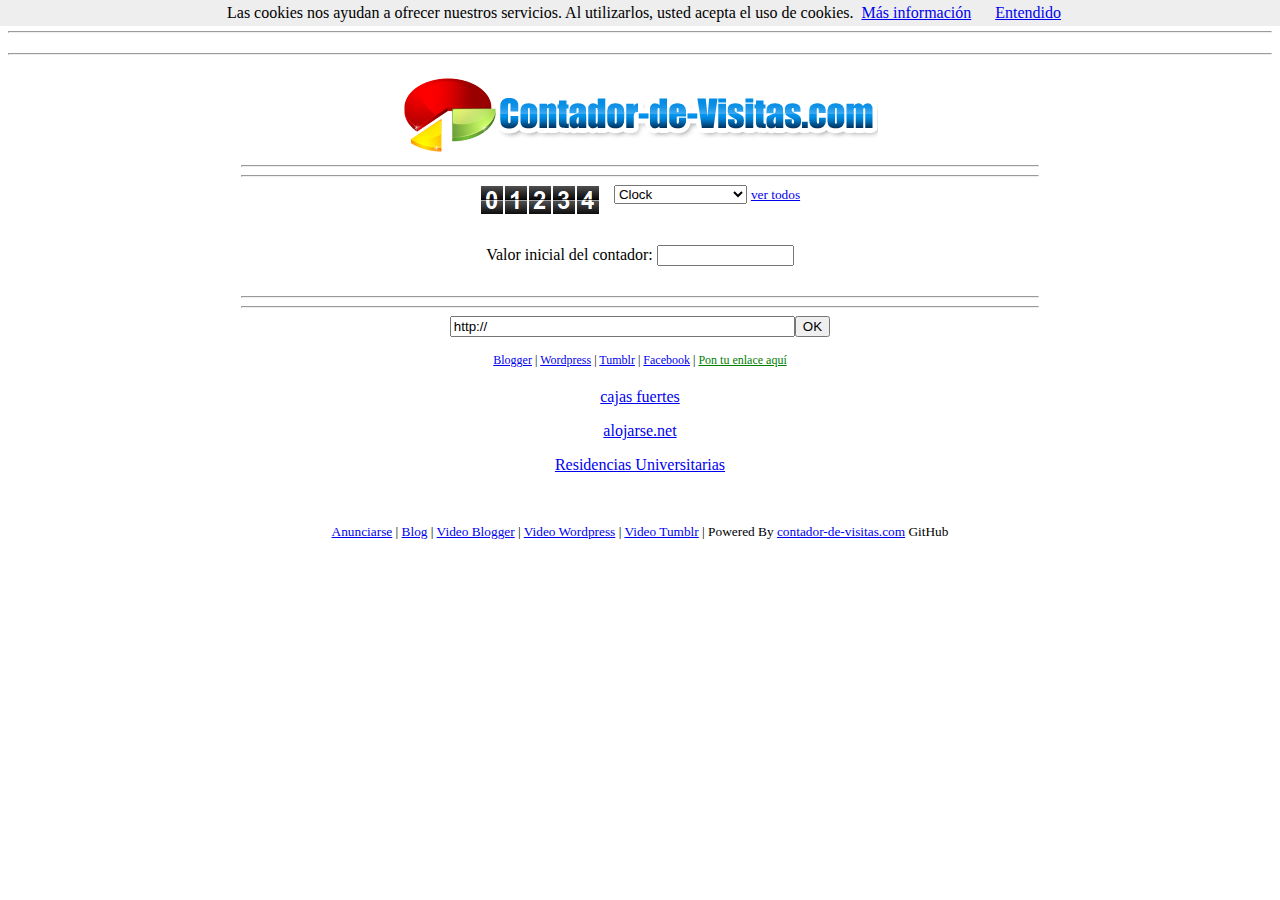
<file: index.html>
<!DOCTYPE HTML PUBLIC "-//W3C//DTD HTML 4.01 Transitional//EN">
<html>
<head>
    <title>Contador de Visitas - Contador de Visitas Gratis - Contador de Visitas Blogger | contador-de-visitas.com contador web</title>
    <meta name="description" content="contador-de-visitas.com es un contador de visitas gratis para tu web o blog. Contador de visitas para Blogger." />
    <meta name="keywords" content="contador de visitas, contador, contador gratis, contador de visitas gratis, contador de visitas para Blogger, contador web, contadores" />
    <meta name="DC.Title" content="Contador de Visitas - Contador de Visitas Gratis - Contador de Visitas Blogger | contador-de-visitas.com contador web" />
    <meta http-equiv="title" content="Contador de Visitas - Contador de Visitas Gratis - Contador de Visitas Blogger | contador-de-visitas.com contador web" />
    <meta http-equiv="keywords" content="contador de visitas, contador, contador gratis, contador de visitas gratis, contador de visitas para Blogger, contador web, contadores" />
    <meta http-equiv="description" content="contador-de-visitas.com es un contador de visitas gratis para tu web o blog. Contador de visitas para Blogger." />
    <meta http-equiv="DC.Description" content="contador-de-visitas.com es un contador de visitas gratis para tu web o blog. Contador de visitas para Blogger." />
    <meta name="identifier-url" content="http://contador-de-visitas.com" />
    <meta name="rating" content="General" />
    <meta name="author" content="contador-de-visitas.com" />
    <meta name="reply-to" content="info@contador-de-visitas.com" />
    <meta name="copyright" content="contador-de-visitas.com" />

    <meta name="VW96.objecttype" content="Document" />
    <meta name="DC.Language" scheme="RFC1766" content="Spanish" />
    <meta name="distribution" content="global" />
    <meta name="resource-type" content="document" />
    <meta name="category" content="Contador de Visitas" />
    <meta name="robots" content="index, follow" />
    <meta http-equiv="pragma" content="no-cache" />
    <meta name="revisit-after" content="1 days" />

    <meta http-equiv="Content-Type" content="text/html; charset=utf-8" />
    <link rel="shortcut icon" href="/favicon.ico" />

    <style type="text/css">
        .cabecera {
            font-size: 12px;
            color:#CCCCCC;
            display: inline;
        }
        .pie {
            font-size:12px;
        }
    </style>


    <script>
        function changeimg()
        {
            switch (document.hitcountertype.select1.options[document.hitcountertype.select1.selectedIndex].value)
            {
                case "0" : document.images.preview.src = "images/digits0/preview.png";break;
                case "1" : document.images.preview.src = "images/digits1/preview.png";break;
                case "2" : document.images.preview.src = "images/digits2/preview.png";break;
                case "3" : document.images.preview.src = "images/digits3/preview.png";break;
                case "4" : document.images.preview.src = "images/digits4/preview.png";break;
                case "5" : document.images.preview.src = "images/digits5/preview.png";break;
                case "6" : document.images.preview.src = "images/digits6/preview.png";break;
                case "7" : document.images.preview.src = "images/digits7/preview.png";break;
                case "8" : document.images.preview.src = "images/digits8/preview.png";break;
                case "9" : document.images.preview.src = "images/digits9/preview.png";break;
                case "10" : document.images.preview.src = "images/digits10/preview.png";break;
                case "11" : document.images.preview.src = "images/digits11/preview.png";break;
                case "12" : document.images.preview.src = "images/digits12/preview.png";break;
                case "13" : document.images.preview.src = "images/digits13/preview.png";break;
                case "14" : document.images.preview.src = "images/digits14/preview.png";break;
                case "15" : document.images.preview.src = "images/digits15/preview.png";break;
                case "16" : document.images.preview.src = "images/digits16/preview.png";break;
                case "17" : document.images.preview.src = "images/digits17/preview.png";break;
                case "18" : document.images.preview.src = "images/digits18/preview.png";break;
                case "19" : document.images.preview.src = "images/digits19/preview.png";break;
                case "20" : document.images.preview.src = "images/digits20/preview.png";break;
                case "21" : document.images.preview.src = "images/digits21/preview.png";break;
                case "22" : document.images.preview.src = "images/digits22/preview.png";break;
                case "23" : document.images.preview.src = "images/digits23/preview.png";break;
                case "24" : document.images.preview.src = "images/digits24/preview.png";break;
                case "37" : document.images.preview.src = "images/digits37/preview.png";break;
                case "38" : document.images.preview.src = "images/digits38/preview.png";break;
                case "39" : document.images.preview.src = "images/digits39/preview.png";break;
                case "40" : document.images.preview.src = "images/digits40/preview.png";break;
                case "42" : document.images.preview.src = "images/digits42/preview.png";break;
                case "43" : document.images.preview.src = "images/digits43/preview.png";break;
            }
        }
    </script>
</head>
<body style="text-align:center;">
<div class="cabecera">
    <h1 class="cabecera">Contador de Visitas</h1>
    |
    <h3 class="cabecera">Blogger</h3>
    |
    <h3 class="cabecera">Wordpress</h3>
    |
    <h3 class="cabecera">Tumblr</h3>
    |
    <h3 class="cabecera">Facebook</h3>
</div>
    <hr>
    <div style="width:798px;margin:20px auto 0 auto;">
        <!-- empty -->
    </div>
    <hr>
<div style="width:798px;margin:20px auto 0 auto;">


    <div style="text-align: center;"><a href="http://contador-de-visitas.com"><img style="border: 0px; width: 480px; height: 80px;" src="images/contador-de-visitas-logo.png"></a></div>
    <div style="text-align: center; margin-top: 10px;">
            <hr>
            <div>
                <!-- empty -->
            </div>
            <hr>
        <form method="post" action="signup.php" name="hitcountertype">
            <div style="text-align:center;">
                <span style="vertical-align:middle;"><img name="preview" src="images/digits37/preview.png"></span>
<span style="padding-left:10px;vertical-align:top;">
<select name="select1" onChange="changeimg()">
    <option value="37" selected>Clock</option>
    <option value="38">Counter</option>
    <option value="39">Counter1</option>
    <option value="40">Counter2</option>
    <option value="42">Counter3</option>
    <option value="43">Counter4</option>
    <option value="0">Black 2.0</option>
    <option value="1">Colors</option>
    <option value="2">Led</option>
    <option value="3">Lego</option>
    <option value="4">Links</option>
    <option value="5">Pink-BlackBg</option>
    <option value="6">Yellow-BlackBg</option>
    <option value="7">Red-BlackBg</option>
    <option value="8">Pink-WhiteBg</option>
    <option value="9">Black-WhiteBg</option>
    <option value="10">Red-WhiteBg</option>
    <option value="11">LightBlue-WhiteBg</option>
    <option value="12">Green-WhiteBg</option>
    <option value="13">Yellow-WhiteBg</option>
    <option value="14">DarkBlue-WhiteBg</option>
    <option value="15">Orange-WhiteBg</option>
    <option value="16">White-BlackBg</option>
    <option value="17">LightBlue-BlackBg</option>
    <option value="18">Orange-BlackBg</option>
    <option value="19">Green-BlackBg</option>
    <option value="20">BadFrogBlack</option>
    <option value="21">BadFrogGold</option>
    <option value="22">BadFrogGray</option>
    <option value="23">ScoreBoard</option>
    <option value="24">Black</option>
</select>&nbsp;<small><a href="estilos-contador.htm" title="ver todos los contadores">ver todos</a></small>
</span>
            </div>
            <div style="margin-top:30px;">
                Valor inicial del contador: <input maxlength="14" size="14" name="initialvalue" value="">
            </div>
            <div style="margin-top:30px;">
                    <hr>
                    <div>
                        <!-- empty -->
                    </div>
                    <hr>
                <input maxlength="256" size="40" name="url" value="http://"><input name="OK" value="OK" type="submit">
            </div>
        </form>
    </div>
    <div class="pie">
        <a href="http://www.blogger.com/start?hl=es">Blogger</a>
        | <a href="http://es.wordpress.com">Wordpress</a>
        | <a href="http://www.tumblr.com">Tumblr</a> | <a
            href="http://www.facebook.com">Facebook</a> | <a style="color:green" href="/anunciarse.html">Pon tu enlace aquí</a>
    </div>
    <div style="text-align: center; margin-top: 20px;">
    <p><a href="https://seguridadsoler.com/cajas-fuertes/">cajas fuertes</a></p>
    <p><a href="https://alojarse.net">alojarse.net</a></p>
    <p><a href="https://buscoresi.com">Residencias Universitarias</a></p>

   </div>
    <div style="text-align: center; margin-top: 50px;"><small>
            <a href="/anunciarse.html">Anunciarse</a> |
            <a href="http://blog.contador-de-visitas.com">Blog</a> |
            <a href="http://youtu.be/mcckAxSxVkQ">Video Blogger</a> |
            <a href="http://youtu.be/g6y2nYABOKg">Video Wordpress</a> |
            <a href="http://youtu.be/qGcqy4EqnCc">Video Tumblr</a> |
            Powered By <a href="http://contador-de-visitas.com">contador-de-visitas.com</a> GitHub
        </small></div>

</div> <!-- div wrapper -->

<script src="/cookiechoices.js"></script>
<script>
  document.addEventListener('DOMContentLoaded', function(event) {
    cookieChoices.showCookieConsentBar('Las cookies nos ayudan a ofrecer nuestros servicios. Al utilizarlos, usted acepta el uso de cookies.',
      'Entendido', 'Más información', 'http://www.google.com/intl/es/policies/technologies/cookies/');
  });
</script>

</body></html>
</file>
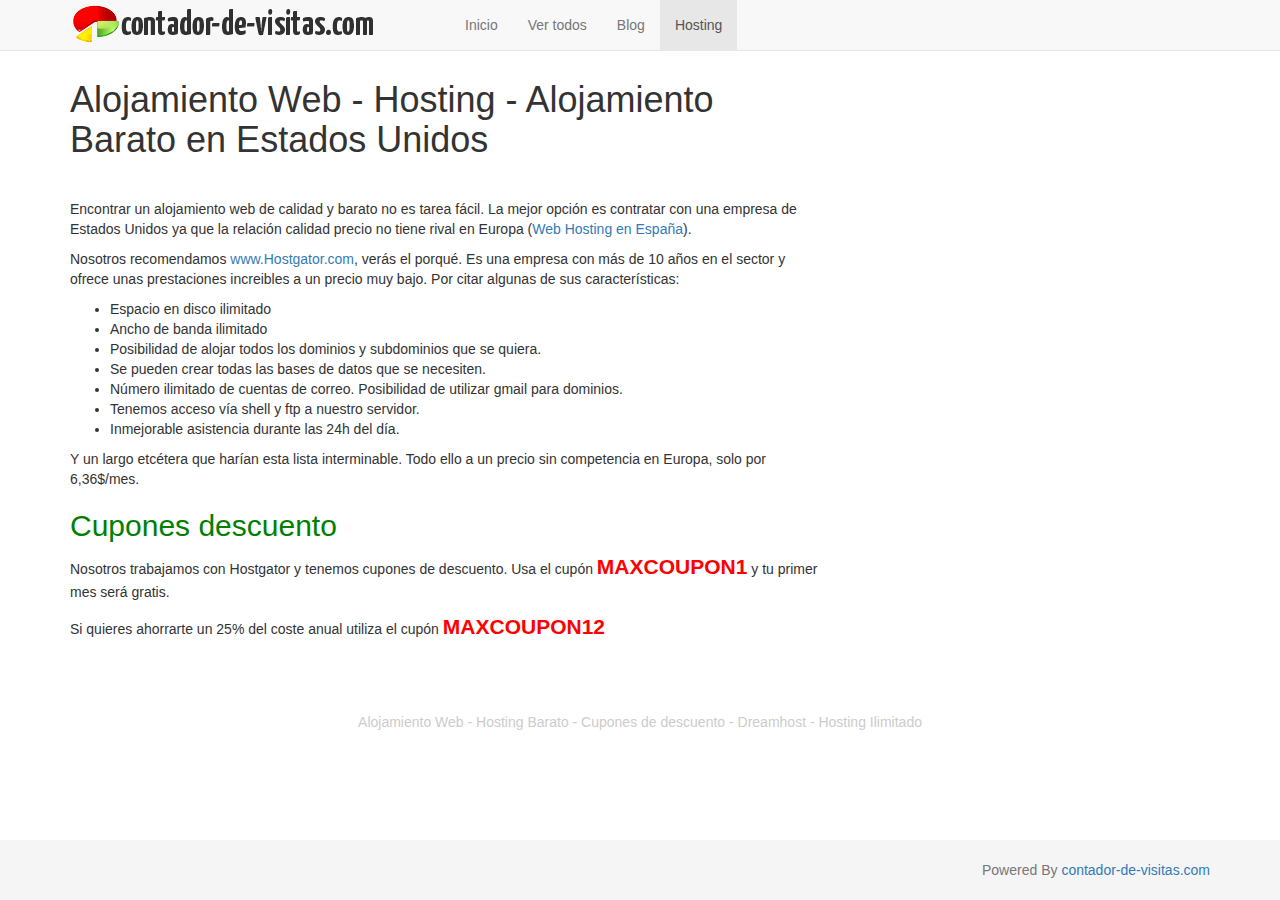
<file: alojamiento-web.htm>
<!DOCTYPE html>
<html lang="en">
<head>
    <meta charset="utf-8">
    <meta http-equiv="X-UA-Compatible" content="IE=edge">
    <meta name="viewport" content="width=device-width, initial-scale=1">
    <meta name="description" content="Alojamiento web ilimitado a bajo precio en Estados Unidos. Descuentos para un Hosting barato.">
    <meta name="author" content="contador-de-visitas.com">
    <link rel="shortcut icon" href="images/favicon.ico">

    <title>Alojamiento Web - Hosting - Alojamiento Barato en Estados Unidos</title>

    <!-- Bootstrap core CSS -->
    <link rel="stylesheet" href="//netdna.bootstrapcdn.com/bootstrap/3.1.1/css/bootstrap.min.css">

    <!-- Custom styles for this template -->
    <link href="css/sticky-footer-navbar.css" rel="stylesheet">
    <link href="css/counter.css" rel="stylesheet">

    <!-- Just for debugging purposes. Don't actually copy this line! -->
    <!--[if lt IE 9]><script src="js/ie8-responsive-file-warning.js"></script><![endif]-->

    <!-- HTML5 shim and Respond.js IE8 support of HTML5 elements and media queries -->
    <!--[if lt IE 9]>
    <script src="https://oss.maxcdn.com/libs/html5shiv/3.7.0/html5shiv.js"></script>
    <script src="https://oss.maxcdn.com/libs/respond.js/1.4.2/respond.min.js"></script>
    <![endif]-->

    <!-- Analytics -->

    <script>
      (function(i,s,o,g,r,a,m){i['GoogleAnalyticsObject']=r;i[r]=i[r]||function(){
      (i[r].q=i[r].q||[]).push(arguments)},i[r].l=1*new Date();a=s.createElement(o),
      m=s.getElementsByTagName(o)[0];a.async=1;a.src=g;m.parentNode.insertBefore(a,m)
      })(window,document,'script','//www.google-analytics.com/analytics.js','ga');

      ga('create', 'UA-56286429-1', 'auto');
      ga('send', 'pageview');

    </script>

    <!-- Analytics -->

</head>

<body>

<!-- Fixed navbar -->
<div class="navbar navbar-default navbar-fixed-top" role="navigation">
    <div class="container">
        <div class="navbar-header">
            <button type="button" class="navbar-toggle" data-toggle="collapse" data-target=".navbar-collapse">
                <span class="sr-only">Toggle navigation</span>
                <span class="icon-bar"></span>
                <span class="icon-bar"></span>
                <span class="icon-bar"></span>
            </button>
            <a href="/"><img src="images/small-logo.gif" class="img-responsive visible-xs" alt="Contador de visitas"><img src="images/logo.gif" class="img-responsive hidden-xs" alt="Contador de visitas"></a>
        </div>
        <div class="collapse navbar-collapse">
            <ul class="nav navbar-nav">
                <li><a href="/">Inicio</a></li>
                <li><a href="/estilos-contador.htm">Ver todos</a></li>
                <li><a href="http://blog.contador-de-visitas.com">Blog</a></li>
                <li class="active"><a href="/alojamiento-web.htm">Hosting</a></li>
            </ul>
        </div><!--/.nav-collapse -->
    </div>
</div>

<!-- Begin page content -->
<div class="container">

    <div class="row clearfix">

        <div class="col-md-8 column">
            <h1>
                Alojamiento Web - Hosting - Alojamiento Barato en Estados Unidos
            </h1>
        </div>
    </div>

    <div class="row clearfix marginTop">

        <div class="col-md-8 column">
            <p>Encontrar un alojamiento web de calidad y barato no es tarea fácil. La mejor opción es contratar con una empresa de Estados Unidos ya que la relación calidad precio no tiene rival en Europa (<a href="/web-hosting-españa.htm">Web Hosting en España</a>).</p>

            <p>Nosotros recomendamos <a href="http://secure.hostgator.com/~affiliat/cgi-bin/affiliates/clickthru.cgi?id=ismtra">www.Hostgator.com</a>, verás el porqué. Es una empresa con más de 10 años en el sector y ofrece unas prestaciones increibles a un precio muy bajo. Por citar algunas de sus características:</p>

            <ul>
                <li>Espacio en disco ilimitado</li>
                <li>Ancho de banda ilimitado</li>
                <li>Posibilidad de alojar todos los dominios y subdominios que se quiera.</li>
                <li>Se pueden crear todas las bases de datos que se necesiten.</li>
                <li>Número ilimitado de cuentas de correo. Posibilidad de utilizar gmail para dominios.</li>
                <li>Tenemos acceso vía shell y ftp a nuestro servidor.</li>
                <li>Inmejorable asistencia durante las 24h del día.</li>
            </ul>

            <p>Y un largo etcétera que harían esta lista interminable. Todo ello a un precio sin competencia en Europa, solo por 6,36$/mes.</p>

            <h2 style="color:green">Cupones descuento</h2>

            <p>Nosotros trabajamos con Hostgator y tenemos cupones de descuento. Usa el cupón <strong><span style="color:#FF0000; font-size: 150%">MAXCOUPON1</span></strong> y tu primer mes será gratis.</p>

            <p>Si quieres ahorrarte un 25% del coste anual utiliza el cupón <strong><span style="color:#FF0000; font-size: 150%">MAXCOUPON12</span></strong></p>

        </div>

        <div class="col-md-4 column">
            <style>
                .responsive { width: 300px; height: 250px; }
                @media(min-width: 500px) { .responsive { width: 300px; height: 250px; } }
                @media(min-width: 800px) { .responsive { width: 300px; height: 250px; } }
            </style>
            <script async src="//pagead2.googlesyndication.com/pagead/js/adsbygoogle.js"></script>
            <!-- Responsive -->
            <ins class="adsbygoogle responsive"
                 style="display:inline-block"
                 data-ad-client="ca-pub-8503698798356436"
                 data-ad-slot="7213983587"></ins>
            <script>
                (adsbygoogle = window.adsbygoogle || []).push({});
            </script>
        </div>

    </div>

    <div id="links" class="row clearfix">
        <div class="col-md-12 column">
            <p class="text-center">
                Alojamiento Web - Hosting Barato - Cupones de descuento - Dreamhost - Hosting Ilimitado
            </p>
        </div>
    </div>

</div> <!-- /container -->

<div id="footer">

    <div class="container">
        <p class="text-muted text-right">Powered By <a href="/">contador-de-visitas.com</a></p>
    </div>

</div>


<!-- Bootstrap core JavaScript
================================================== -->
<!-- Placed at the end of the document so the pages load faster -->
<script src="https://ajax.googleapis.com/ajax/libs/jquery/1.11.0/jquery.min.js"></script>
<script src="js/counter.js"></script>
<script src="//netdna.bootstrapcdn.com/bootstrap/3.1.1/js/bootstrap.min.js"></script>

</body>
</html>
</file>
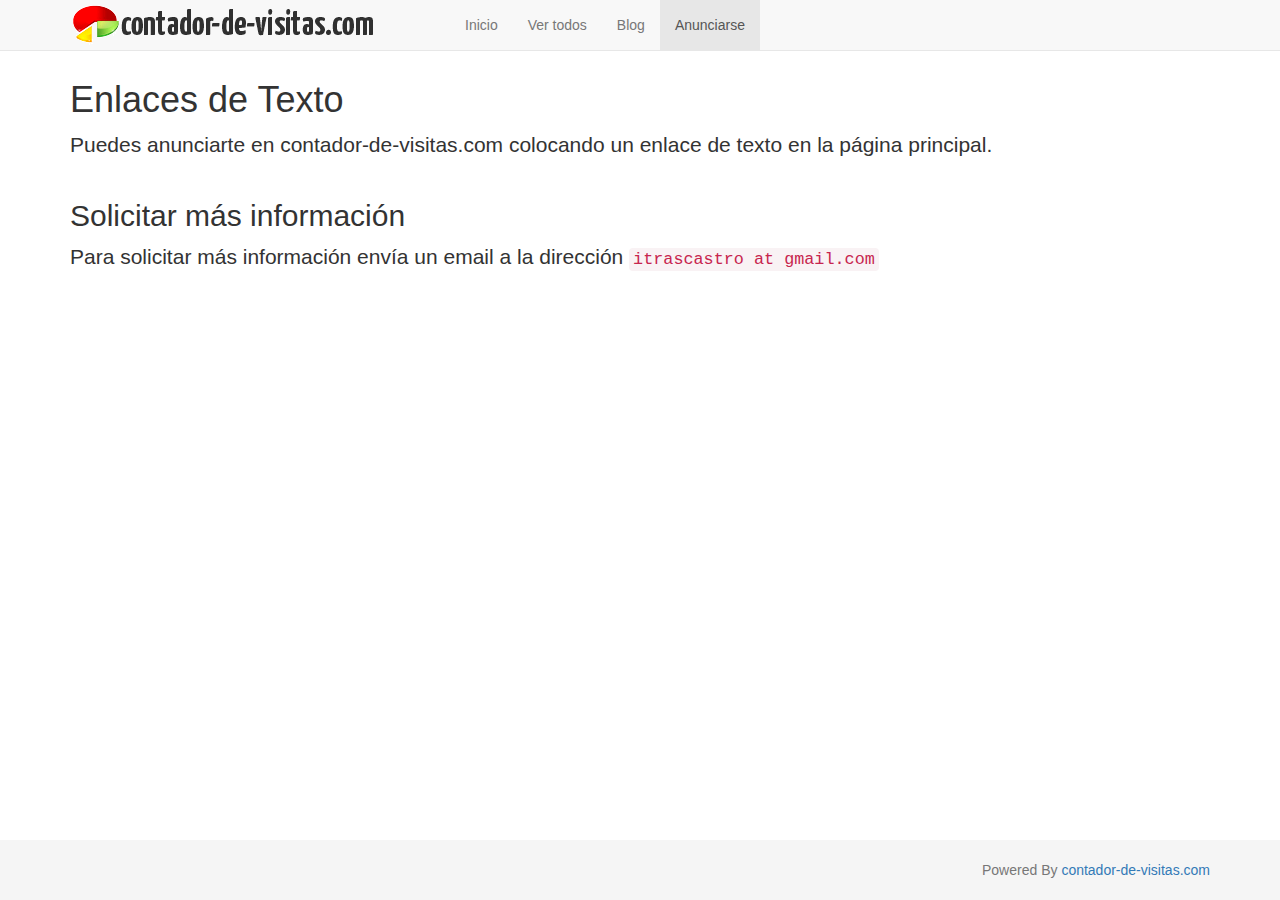
<file: anunciarse.html>
<!DOCTYPE html>
<html lang="en">
<head>
    <meta charset="utf-8">
    <meta http-equiv="X-UA-Compatible" content="IE=edge">
    <meta name="viewport" content="width=device-width, initial-scale=1">
    <meta name="author" content="contador-de-visitas.com">
    <link rel="shortcut icon" href="images/favicon.ico">
    <meta name="robots" content="noindex,follow" />

    <title>Anunciarse</title>

    <!-- Bootstrap core CSS -->
    <link rel="stylesheet" href="//netdna.bootstrapcdn.com/bootstrap/3.1.1/css/bootstrap.min.css">

    <!-- Custom styles for this template -->
    <link href="css/sticky-footer-navbar.css" rel="stylesheet">
    <link href="css/counter.css" rel="stylesheet">

    <!-- Just for debugging purposes. Don't actually copy this line! -->
    <!--[if lt IE 9]><script src="js/ie8-responsive-file-warning.js"></script><![endif]-->

    <!-- HTML5 shim and Respond.js IE8 support of HTML5 elements and media queries -->
    <!--[if lt IE 9]>
    <script src="https://oss.maxcdn.com/libs/html5shiv/3.7.0/html5shiv.js"></script>
    <script src="https://oss.maxcdn.com/libs/respond.js/1.4.2/respond.min.js"></script>
    <![endif]-->

    <!-- Analytics -->

    <script>
      (function(i,s,o,g,r,a,m){i['GoogleAnalyticsObject']=r;i[r]=i[r]||function(){
      (i[r].q=i[r].q||[]).push(arguments)},i[r].l=1*new Date();a=s.createElement(o),
      m=s.getElementsByTagName(o)[0];a.async=1;a.src=g;m.parentNode.insertBefore(a,m)
      })(window,document,'script','//www.google-analytics.com/analytics.js','ga');

      ga('create', 'UA-56286429-1', 'auto');
      ga('send', 'pageview');

    </script>

    <!-- Analytics -->
</head>

<body>

<!-- Fixed navbar -->
<div class="navbar navbar-default navbar-fixed-top" role="navigation">
    <div class="container">
        <div class="navbar-header">
            <button type="button" class="navbar-toggle" data-toggle="collapse" data-target=".navbar-collapse">
                <span class="sr-only">Toggle navigation</span>
                <span class="icon-bar"></span>
                <span class="icon-bar"></span>
                <span class="icon-bar"></span>
            </button>
            <a href="/"><img src="images/small-logo.gif" class="img-responsive visible-xs" alt="Hit counter"><img src="images/logo.gif" class="img-responsive hidden-xs" alt="Hit counter"></a>
        </div>
        <div class="collapse navbar-collapse">
            <ul class="nav navbar-nav">
                <li><a href="/">Inicio</a></li>
                <li><a href="/estilos-contador.htm">Ver todos</a></li>
                <li><a href="http://blog.contador-de-visitas.com">Blog</a></li>
                <li class="active"><a href="/anunciarse.html">Anunciarse</a></li>
            </ul>
        </div><!--/.nav-collapse -->
    </div>
</div>

<!-- Begin page content -->
<div class="container">

    <div class="row clearfix">

        <div class="col-md-12 column">
            <h1>
                Enlaces de Texto
            </h1>
            <p class="lead">Puedes anunciarte en contador-de-visitas.com colocando un enlace de texto en la página principal.</p>
        </div>
    </div>

    <div class="row clearfix">

        <div class="col-md-12 column">
            <h2>Solicitar más información</h2>
            <p class="lead">
                Para solicitar más información envía un email a la dirección <code>itrascastro at gmail.com</code>
            </p>
        </div>

    </div>

</div> <!-- /container -->

<div id="footer">

    <div class="container">
        <p class="text-muted text-right">Powered By <a href="/">contador-de-visitas.com</a></p>
    </div>

</div>


<!-- Bootstrap core JavaScript
================================================== -->
<!-- Placed at the end of the document so the pages load faster -->
<script src="https://ajax.googleapis.com/ajax/libs/jquery/1.11.0/jquery.min.js"></script>
<script src="js/counter.js"></script>
<script src="//netdna.bootstrapcdn.com/bootstrap/3.1.1/js/bootstrap.min.js"></script>

</body>
</html>
</file>
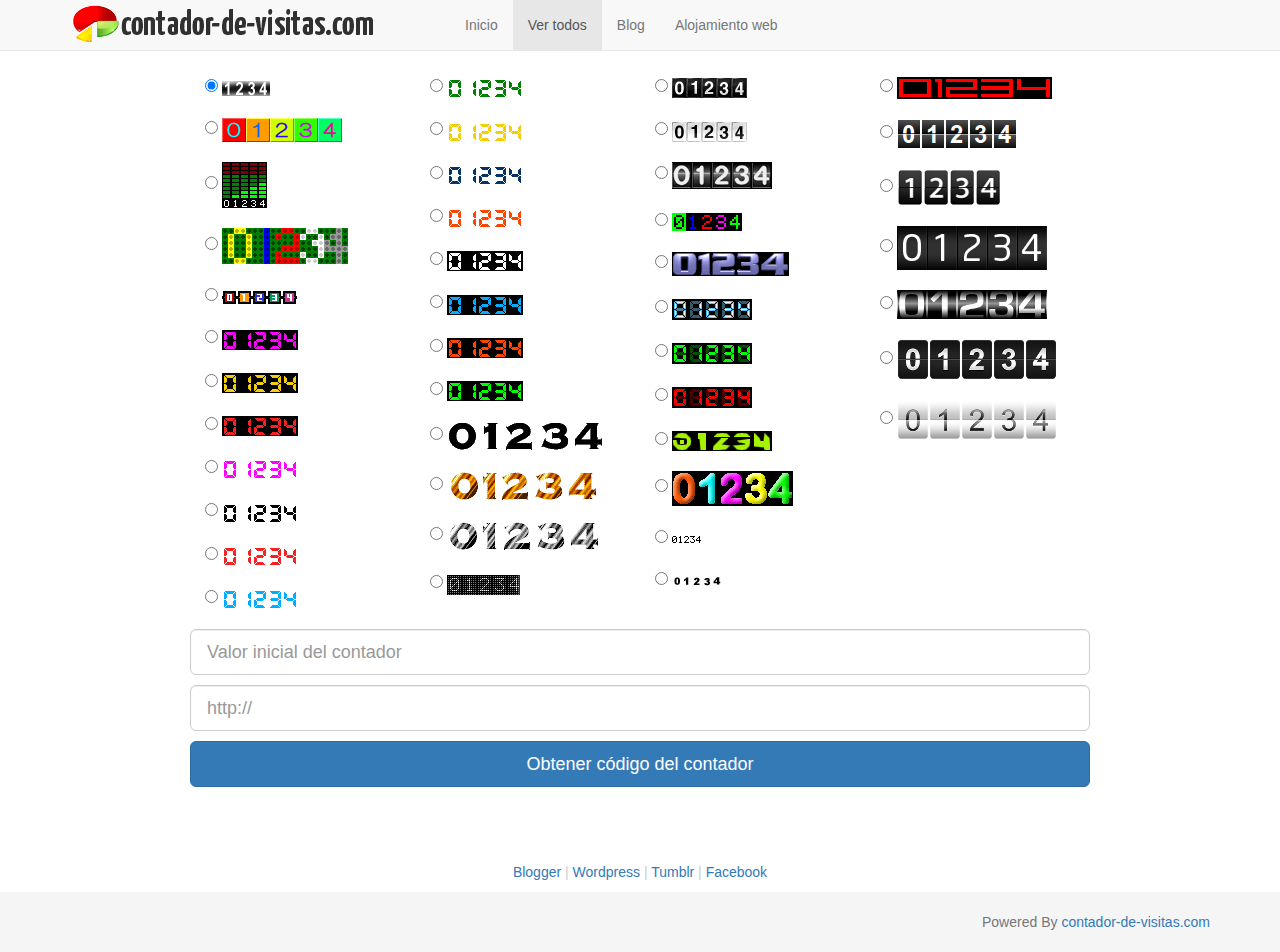
<file: estilos-contador.htm>
<!DOCTYPE html>
<html lang="en">
<head>
    <meta charset="utf-8">
    <meta http-equiv="X-UA-Compatible" content="IE=edge">
    <meta name="viewport" content="width=device-width, initial-scale=1">
    <meta name="description" content="Diferentes estilos de contador de visitas para elegir el que mas te guste.">
    <meta name="author" content="contador-de-visitas.com">
    <link rel="shortcut icon" href="images/favicon.ico">

    <title>Elige tu contador de visitas para tu web o blog</title>

    <!-- Bootstrap core CSS -->
    <link rel="stylesheet" href="//netdna.bootstrapcdn.com/bootstrap/3.1.1/css/bootstrap.min.css">

    <!-- Custom styles for this template -->
    <link href="css/sticky-footer-navbar.css" rel="stylesheet">
    <link href="css/counter.css" rel="stylesheet">

    <!-- Just for debugging purposes. Don't actually copy this line! -->
    <!--[if lt IE 9]><script src="js/ie8-responsive-file-warning.js"></script><![endif]-->

    <!-- HTML5 shim and Respond.js IE8 support of HTML5 elements and media queries -->
    <!--[if lt IE 9]>
    <script src="https://oss.maxcdn.com/libs/html5shiv/3.7.0/html5shiv.js"></script>
    <script src="https://oss.maxcdn.com/libs/respond.js/1.4.2/respond.min.js"></script>
    <![endif]-->

    <!-- Analytics -->

    <script>
      (function(i,s,o,g,r,a,m){i['GoogleAnalyticsObject']=r;i[r]=i[r]||function(){
      (i[r].q=i[r].q||[]).push(arguments)},i[r].l=1*new Date();a=s.createElement(o),
      m=s.getElementsByTagName(o)[0];a.async=1;a.src=g;m.parentNode.insertBefore(a,m)
      })(window,document,'script','//www.google-analytics.com/analytics.js','ga');

      ga('create', 'UA-56286429-1', 'auto');
      ga('send', 'pageview');

    </script>

    <!-- Analytics -->
</head>

<body>

<!-- Fixed navbar -->
<div class="navbar navbar-default navbar-fixed-top" role="navigation">
    <div class="container">
        <div class="navbar-header">
            <button type="button" class="navbar-toggle" data-toggle="collapse" data-target=".navbar-collapse">
                <span class="sr-only">Toggle navigation</span>
                <span class="icon-bar"></span>
                <span class="icon-bar"></span>
                <span class="icon-bar"></span>
            </button>
            <a href="/"><img src="images/small-logo.gif" class="img-responsive visible-xs" alt="Contador de visitas"><img src="images/logo.gif" class="img-responsive hidden-xs" alt="Contador de visitas"></a>
        </div>
        <div class="collapse navbar-collapse">
            <ul class="nav navbar-nav">
                <li><a href="/">Inicio</a></li>
                <li class="active"><a href="/estilos-contador.htm">Ver todos</a></li>
                <li><a href="http://blog.contador-de-visitas.com">Blog</a></li>
                <li><a href="/alojamiento-web.htm">Alojamiento web</a></li>
            </ul>
        </div><!--/.nav-collapse -->
    </div>
</div>

<!-- Begin page content -->
<div class="container">

    <form id="signup-fr2" method="post" action="signup.php" class="form-horizontal form-signin2" role="form">

        <div class="row clearfix">

            <div class="col-md-3 column">

                <div class="control-group control-group-margin">
                    <div class="controls form-inline">
                        <input type="radio" id="radio0" name="select1" value="0" checked="true">
                        <img class="previewImage" id="image0" src="/images/digits0/preview.png">
                    </div>
                </div>

                <div class="control-group control-group-margin">
                    <div class="controls form-inline">
                        <input type="radio" id="radio1" name="select1" value="1">
                        <img class="previewImage" id="image1" src="/images/digits1/preview.png">
                    </div>
                </div>

                <div class="control-group control-group-margin">
                    <div class="controls form-inline">
                        <input type="radio" id="radio2" name="select1" value="2">
                        <img class="previewImage" id="image2" src="/images/digits2/preview.png">
                    </div>
                </div>

                <div class="control-group control-group-margin">
                    <div class="controls form-inline">
                        <input type="radio" id="radio3" name="select1" value="3">
                        <img class="previewImage" id="image3" src="/images/digits3/preview.png">
                    </div>
                </div>

                <div class="control-group control-group-margin">
                    <div class="controls form-inline">
                        <input type="radio" id="radio4" name="select1" value="4">
                        <img class="previewImage" id="image4" src="/images/digits4/preview.png">
                    </div>
                </div>

                <div class="control-group control-group-margin">
                    <div class="controls form-inline">
                        <input type="radio" id="radio5" name="select1" value="5">
                        <img class="previewImage" id="image5" src="/images/digits5/preview.png">
                    </div>
                </div>

                <div class="control-group control-group-margin">
                    <div class="controls form-inline">
                        <input type="radio" id="radio6" name="select1" value="6">
                        <img class="previewImage" id="image6" src="/images/digits6/preview.png">
                    </div>
                </div>

                <div class="control-group control-group-margin">
                    <div class="controls form-inline">
                        <input type="radio" id="radio7" name="select1" value="7">
                        <img class="previewImage" id="image7" src="/images/digits7/preview.png">
                    </div>
                </div>

                <div class="control-group control-group-margin">
                    <div class="controls form-inline">
                        <input type="radio" id="radio8" name="select1" value="8">
                        <img class="previewImage" id="image8" src="/images/digits8/preview.png">
                    </div>
                </div>

                <div class="control-group control-group-margin">
                    <div class="controls form-inline">
                        <input type="radio" id="radio9" name="select1" value="9">
                        <img class="previewImage" id="image9" src="/images/digits9/preview.png">
                    </div>
                </div>

                <div class="control-group control-group-margin">
                    <div class="controls form-inline">
                        <input type="radio" id="radio10" name="select1" value="10">
                        <img class="previewImage" id="image10" src="/images/digits10/preview.png">
                    </div>
                </div>

                <div class="control-group control-group-margin">
                    <div class="controls form-inline">
                        <input type="radio" id="radio11" name="select1" value="11">
                        <img class="previewImage" id="image11" src="/images/digits11/preview.png">
                    </div>
                </div>

             </div>

            <div class="col-md-3 column">

                <div class="control-group control-group-margin">
                    <div class="controls form-inline">
                        <input type="radio" id="radio12" name="select1" value="12">
                        <img class="previewImage" id="image12" src="/images/digits12/preview.png">
                    </div>
                </div>

                <div class="control-group control-group-margin">
                    <div class="controls form-inline">
                        <input type="radio" id="radio13" name="select1" value="13">
                        <img class="previewImage" id="image13" src="/images/digits13/preview.png">
                    </div>
                </div>

                <div class="control-group control-group-margin">
                    <div class="controls form-inline">
                        <input type="radio" id="radio14" name="select1" value="14">
                        <img class="previewImage" id="image14" src="/images/digits14/preview.png">
                    </div>
                </div>

                <div class="control-group control-group-margin">
                    <div class="controls form-inline">
                        <input type="radio" id="radio15" name="select1" value="15">
                        <img class="previewImage" id="image15" src="/images/digits15/preview.png">
                    </div>
                </div>

                <div class="control-group control-group-margin">
                    <div class="controls form-inline">
                        <input type="radio" id="radio16" name="select1" value="16">
                        <img class="previewImage" id="image16" src="/images/digits16/preview.png">
                    </div>
                </div>

                <div class="control-group control-group-margin">
                    <div class="controls form-inline">
                        <input type="radio" id="radio17" name="select1" value="17">
                        <img class="previewImage" id="image17" src="/images/digits17/preview.png">
                    </div>
                </div>

                <div class="control-group control-group-margin">
                    <div class="controls form-inline">
                        <input type="radio" id="radio18" name="select1" value="18">
                        <img class="previewImage" id="image18" src="/images/digits18/preview.png">
                    </div>
                </div>

                <div class="control-group control-group-margin">
                    <div class="controls form-inline">
                        <input type="radio" id="radio19" name="select1" value="19">
                        <img class="previewImage" id="image19" src="/images/digits19/preview.png">
                    </div>
                </div>

                <div class="control-group control-group-margin">
                    <div class="controls form-inline">
                        <input type="radio" id="radio20" name="select1" value="20">
                        <img class="previewImage" id="image20" src="/images/digits20/preview.png">
                    </div>
                </div>

                <div class="control-group control-group-margin">
                    <div class="controls form-inline">
                        <input type="radio" id="radio21" name="select1" value="21">
                        <img class="previewImage" id="image21" src="/images/digits21/preview.png">
                    </div>
                </div>

                <div class="control-group control-group-margin">
                    <div class="controls form-inline">
                        <input type="radio" id="radio22" name="select1" value="22">
                        <img class="previewImage" id="image22" src="/images/digits22/preview.png">
                    </div>
                </div>

                <div class="control-group control-group-margin">
                    <div class="controls form-inline">
                        <input type="radio" id="radio23" name="select1" value="23">
                        <img class="previewImage" id="image23" src="/images/digits23/preview.png">
                    </div>
                </div>

            </div>

            <div class="col-md-3 column">

                <div class="control-group control-group-margin">
                    <div class="controls form-inline">
                        <input type="radio" id="radio24" name="select1" value="24">
                        <img class="previewImage" id="image24" src="/images/digits24/preview.png">
                    </div>
                </div>

                <div class="control-group control-group-margin">
                    <div class="controls form-inline">
                        <input type="radio" id="radio25" name="select1" value="25">
                        <img class="previewImage" id="image25" src="/images/digits25/preview.png">
                    </div>
                </div>

                <div class="control-group control-group-margin">
                    <div class="controls form-inline">
                        <input type="radio" id="radio26" name="select1" value="26">
                        <img class="previewImage" id="image26" src="/images/digits26/preview.png">
                    </div>
                </div>

                <div class="control-group control-group-margin">
                    <div class="controls form-inline">
                        <input type="radio" id="radio27" name="select1" value="27">
                        <img class="previewImage" id="image27" src="/images/digits27/preview.png">
                    </div>
                </div>

                <div class="control-group control-group-margin">
                    <div class="controls form-inline">
                        <input type="radio" id="radio28" name="select1" value="28">
                        <img class="previewImage" id="image28" src="/images/digits28/preview.png">
                    </div>
                </div>

                <div class="control-group control-group-margin">
                    <div class="controls form-inline">
                        <input type="radio" id="radio29" name="select1" value="29">
                        <img class="previewImage" id="image29" src="/images/digits29/preview.png">
                    </div>
                </div>

                <div class="control-group control-group-margin">
                    <div class="controls form-inline">
                        <input type="radio" id="radio30" name="select1" value="30">
                        <img class="previewImage" id="image30" src="/images/digits30/preview.png">
                    </div>
                </div>

                <div class="control-group control-group-margin">
                    <div class="controls form-inline">
                        <input type="radio" id="radio31" name="select1" value="31">
                        <img class="previewImage" id="image31" src="/images/digits31/preview.png">
                    </div>
                </div>

                <div class="control-group control-group-margin">
                    <div class="controls form-inline">
                        <input type="radio" id="radio32" name="select1" value="32">
                        <img class="previewImage" id="image32" src="/images/digits32/preview.png">
                    </div>
                </div>

                <div class="control-group control-group-margin">
                    <div class="controls form-inline">
                        <input type="radio" id="radio33" name="select1" value="33">
                        <img class="previewImage" id="image33" src="/images/digits33/preview.png">
                    </div>
                </div>

                <div class="control-group control-group-margin">
                    <div class="controls form-inline">
                        <input type="radio" id="radio34" name="select1" value="34">
                        <img class="previewImage" id="image34" src="/images/digits34/preview.png">
                    </div>
                </div>

                <div class="control-group control-group-margin">
                    <div class="controls form-inline">
                        <input type="radio" id="radio35" name="select1" value="35">
                        <img class="previewImage" id="image35" src="/images/digits35/preview.png">
                    </div>
                </div>

            </div>

            <div class="col-md-3 column">

                <div class="control-group control-group-margin">
                    <div class="controls form-inline">
                        <input type="radio" id="radio36" name="select1" value="36">
                        <img class="previewImage" id="image36" src="/images/digits36/preview.png">
                    </div>
                </div>

                <div class="control-group control-group-margin">
                    <div class="controls form-inline">
                        <input type="radio" id="radio37" name="select1" value="37">
                        <img class="previewImage" id="image37" src="/images/digits37/preview.png">
                    </div>
                </div>

                <div class="control-group control-group-margin">
                    <div class="controls form-inline">
                        <input type="radio" id="radio38" name="select1" value="38">
                        <img class="previewImage" id="image38" src="/images/digits38/preview.png">
                    </div>
                </div>

                <div class="control-group control-group-margin">
                    <div class="controls form-inline">
                        <input type="radio" id="radio39" name="select1" value="39">
                        <img class="previewImage" id="image39" src="/images/digits39/preview.png">
                    </div>
                </div>

                <div class="control-group control-group-margin">
                    <div class="controls form-inline">
                        <input type="radio" id="radio40" name="select1" value="40">
                        <img class="previewImage" id="image40" src="/images/digits40/preview.png">
                    </div>
                </div>

                <div class="control-group control-group-margin">
                    <div class="controls form-inline">
                        <input type="radio" id="radio42" name="select1" value="42">
                        <img class="previewImage" id="image42" src="/images/digits42/preview.png">
                    </div>
                </div>

                <div class="control-group control-group-margin">
                    <div class="controls form-inline">
                        <input type="radio" id="radio43" name="select1" value="43">
                        <img class="previewImage" id="image43" src="/images/digits43/preview.png">
                    </div>
                </div>

            </div>

        </div>

        <div class="row clearfix">

            <input type="number" name="initialvalue" class="form-control input-lg" placeholder="Valor inicial del contador">
            <input type="url" name="url" class="form-control input-lg" placeholder="http://">
            <button class="btn btn-lg btn-primary btn-block" type="submit">Obtener código del contador</button>

        </div>

    </form>

    <div id="links" class="row clearfix">
        <div class="col-md-12 column">
            <p class="text-center">
                <a href="http://www.blogger.com/start?hl=es">Blogger</a>
                | <a href="http://es.wordpress.com">Wordpress</a>
                | <a href="http://www.tumblr.com">Tumblr</a>
                | <a href="http://www.facebook.com">Facebook</a>
            </p>
        </div>
    </div>

</div> <!-- /container -->

<div id="footer">

    <div class="container">
        <p class="text-muted text-right">Powered By <a href="/">contador-de-visitas.com</a></p>
    </div>

</div>


<!-- Bootstrap core JavaScript
================================================== -->
<!-- Placed at the end of the document so the pages load faster -->
<script src="https://ajax.googleapis.com/ajax/libs/jquery/1.11.0/jquery.min.js"></script>
<script src="js/counter.js"></script>
<script src="//netdna.bootstrapcdn.com/bootstrap/3.1.1/js/bootstrap.min.js"></script>

</body>
</html>
</file>
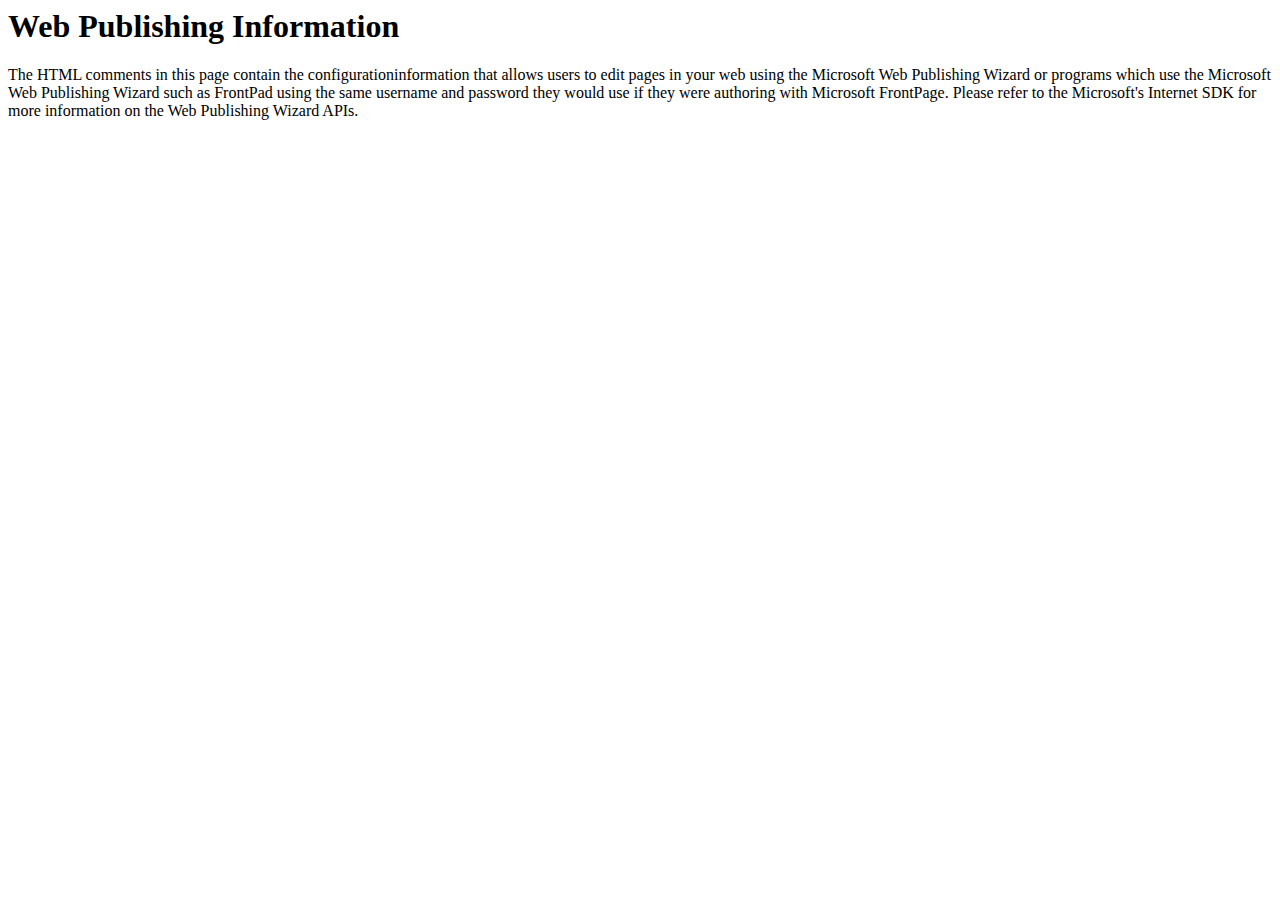
<file: postinfo.html>
<html>

<head>
<meta http-equiv="Content-Type"
content="text/html; charset=iso-8859-1">
<title> Web Posting Information </title>
</head>

<body>
<!-- postinfo.html version 0.100>
<!-- 
	This file allows users to post files to their web with the Web Publishing Wizard or FrontPad, using the same username and password they would
	use if they were authoring with the FrontPage Explorer and Editor.

	The values below are automatically set by FrontPage at installation
	time.  Normally, you do not need to modify these values, but in case
	you do, the parameters are as follows:

	'BaseURL' is the URL for your web server.
	
	'DefaultPage' is the name of the default (home) page name 
	for your web.

	'XferType' specifies that the FrontPage server extensions have been
	installed on this web.  This value should not be changed.

	'FPShtmlScriptUrl', 'FPAuthorScriptUrl', and 'FPAdminScriptUrl' specify
	the relative urls for the scripts that FrontPage uses for remote
	authoring.  These values should not be changed.

	'version' identifies the version of the format of this file, and
	should not be changed.
--><!-- WebPost 
    version="0.100"
    BaseUrl="http://contador-de-visitas.com"
    XferType="FrontPage"
    DefaultPage="index.htm"
    FPShtmlScriptUrl="_vti_bin/shtml.exe/_vti_rpc"
    FPAuthorScriptUrl="_vti_bin/_vti_aut/author.exe"
    FPAdminScriptUrl="_vti_bin/_vti_adm/admin.exe"
-->
<p><!--webbot bot="PurpleText"
preview="This page is created in the root directory of your FrontPage web when FrontPage is installed.  It contains information that allows users to edit pages in your web using the Microsoft Web Publishing Wizard or programs which use the Microsoft Web Publishing Wizard such as FrontPad using the same username and password they would use if they were authoring with Microsoft FrontPage. If you do not want to allow users to edit files on this web using tools other than Microsoft FrontPage, you can delete this file."
--></p>

<h1>Web Publishing Information </h1>

<p>The HTML comments in this page contain the configurationinformation
that allows users to edit pages in your web using the Microsoft
Web Publishing Wizard or programs which use the Microsoft Web
Publishing Wizard such as FrontPad using the same username and
password they would use if they were authoring with Microsoft
FrontPage. Please refer to the Microsoft's Internet SDK for more
information on the Web Publishing Wizard APIs. </p>
</body>
</html>
</file>
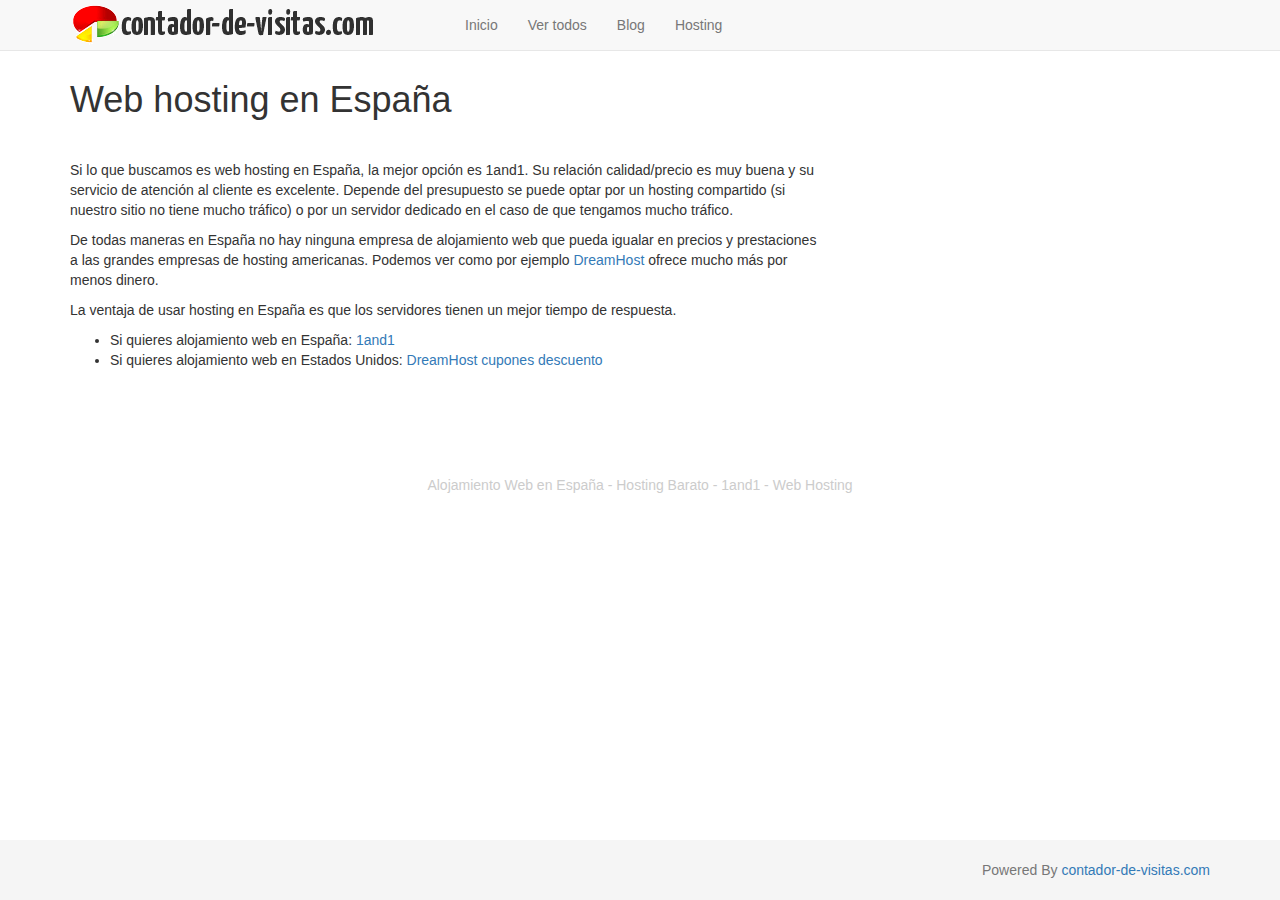
<file: web-hosting-españa.htm>
<!DOCTYPE html>
<html lang="en">
<head>
    <meta charset="utf-8">
    <meta http-equiv="X-UA-Compatible" content="IE=edge">
    <meta name="viewport" content="width=device-width, initial-scale=1">
    <meta name="description" content="Alojamiento web en España a bajo precio. Descuentos para un Web Hosting barato.">
    <meta name="author" content="contador-de-visitas.com">
    <link rel="shortcut icon" href="images/favicon.ico">

    <title>Web Hosting en España</title>

    <!-- Bootstrap core CSS -->
    <link rel="stylesheet" href="//netdna.bootstrapcdn.com/bootstrap/3.1.1/css/bootstrap.min.css">

    <!-- Custom styles for this template -->
    <link href="css/sticky-footer-navbar.css" rel="stylesheet">
    <link href="css/counter.css" rel="stylesheet">

    <!-- Just for debugging purposes. Don't actually copy this line! -->
    <!--[if lt IE 9]><script src="js/ie8-responsive-file-warning.js"></script><![endif]-->

    <!-- HTML5 shim and Respond.js IE8 support of HTML5 elements and media queries -->
    <!--[if lt IE 9]>
    <script src="https://oss.maxcdn.com/libs/html5shiv/3.7.0/html5shiv.js"></script>
    <script src="https://oss.maxcdn.com/libs/respond.js/1.4.2/respond.min.js"></script>
    <![endif]-->
</head>

<body>

<!-- Fixed navbar -->
<div class="navbar navbar-default navbar-fixed-top" role="navigation">
    <div class="container">
        <div class="navbar-header">
            <button type="button" class="navbar-toggle" data-toggle="collapse" data-target=".navbar-collapse">
                <span class="sr-only">Toggle navigation</span>
                <span class="icon-bar"></span>
                <span class="icon-bar"></span>
                <span class="icon-bar"></span>
            </button>
            <a href="/"><img src="images/small-logo.gif" class="img-responsive visible-xs" alt="Contador de visitas"><img src="images/logo.gif" class="img-responsive hidden-xs" alt="Contador de visitas"></a>
        </div>
        <div class="collapse navbar-collapse">
            <ul class="nav navbar-nav">
                <li><a href="/">Inicio</a></li>
                <li><a href="/estilos-contador.htm">Ver todos</a></li>
                <li><a href="http://blog.contador-de-visitas.com">Blog</a></li>
                <li><a href="/alojamiento-web.htm">Hosting</a></li>
            </ul>
        </div><!--/.nav-collapse -->
    </div>
</div>

<!-- Begin page content -->
<div class="container">

    <div class="row clearfix">

        <div class="col-md-8 column">
            <h1>
                Web hosting en España
            </h1>
        </div>
    </div>

    <div class="row clearfix marginTop">

        <div class="col-md-8 column">
            <p>Si lo que buscamos es web hosting en España, la mejor opción es 1and1. Su relación calidad/precio es muy buena y su servicio de atención al cliente es excelente. Depende del presupuesto se puede optar por un hosting compartido (si nuestro sitio no tiene mucho tráfico) o por un servidor dedicado en el caso de que tengamos mucho tráfico.</p>

            <p>De todas maneras en España no hay ninguna empresa de alojamiento web que pueda igualar en precios y prestaciones a las grandes empresas de hosting americanas. Podemos ver como por ejemplo <a href="/alojamiento-web.htm">DreamHost</a> ofrece mucho más por menos dinero.</p>

            <p>La ventaja de usar hosting en España es que los servidores tienen un mejor tiempo de respuesta.</p>

            <ul>
                <li>Si quieres alojamiento web en España: <a href="http://clk.tradedoubler.com/click?p(66819)a(1859655)g(17856342)">1and1</a></li>

                <li>Si quieres alojamiento web en Estados Unidos: <a href="/alojamiento-web.htm">DreamHost cupones descuento</a></li>
            </ul>
        </div>

        <div class="col-md-4 column">
            <style>
                .responsive { width: 300px; height: 250px; }
                @media(min-width: 500px) { .responsive { width: 300px; height: 250px; } }
                @media(min-width: 800px) { .responsive { width: 300px; height: 250px; } }
            </style>
            <script async src="//pagead2.googlesyndication.com/pagead/js/adsbygoogle.js"></script>
            <!-- Responsive -->
            <ins class="adsbygoogle responsive"
                 style="display:inline-block"
                 data-ad-client="ca-pub-8503698798356436"
                 data-ad-slot="7213983587"></ins>
            <script>
                (adsbygoogle = window.adsbygoogle || []).push({});
            </script>
        </div>

    </div>

    <div id="links" class="row clearfix">
        <div class="col-md-12 column">
            <p class="text-center">
                Alojamiento Web en España - Hosting Barato - 1and1 - Web Hosting
            </p>
        </div>
    </div>

</div> <!-- /container -->

<div id="footer">

    <div class="container">
        <p class="text-muted text-right">Powered By <a href="/">contador-de-visitas.com</a></p>
    </div>

</div>


<!-- Bootstrap core JavaScript
================================================== -->
<!-- Placed at the end of the document so the pages load faster -->
<script src="https://ajax.googleapis.com/ajax/libs/jquery/1.11.0/jquery.min.js"></script>
<script src="js/counter.js"></script>
<script src="//netdna.bootstrapcdn.com/bootstrap/3.1.1/js/bootstrap.min.js"></script>
</body>
</html>
</file>
<file: css/sticky-footer-navbar.css>
/* Sticky footer styles
-------------------------------------------------- */
html {
    position: relative;
    min-height: 100%;
}
body {
    /* Margin bottom by footer height */
    margin-bottom: 60px;
}
#footer {
    position: absolute;
    bottom: 0;
    width: 100%;
    /* Set the fixed height of the footer here */
    height: 60px;
    background-color: #f5f5f5;
}


/* Custom page CSS
-------------------------------------------------- */
/* Not required for template or sticky footer method. */

body > .container {
    padding: 60px 15px 0;
}
.container .text-muted {
    margin: 20px 0;
}

#footer > .container {
    padding-right: 15px;
    padding-left: 15px;
}

code {
    font-size: 80%;
}
</file>
<file: css/counter.css>
.form-signin {
    max-width: 400px;
    padding: 15px;
    margin: 0 auto;
}
.form-signin img {
    margin-bottom: 10px;
}
.form-control {
    margin-bottom: 10px;
}
.share {
    float:right;
    margin-left:20px;
}
.form-signin2 {
    max-width: 900px;
    padding: 15px;
    margin: 0 auto;
}
#signup-fr2 .control-group-margin {
    margin-bottom: 20px;
}
#links {
    margin-top: 60px;
    color: #CCCCCC;
}
.previewImage {
    cursor: pointer;
    cursor: hand;
}
.marginTop {
    margin-top: 30px;
}
#thanx {
    max-width: 400px;
}
#gracias {
    font-size: 120%;
}
.pubTop {
    margin-bottom: 10px;
}
.black {
    color: #333333;
}
#tutorials {
    margin-top: 20px;
    color: #CCCCCC;
}
</file>
